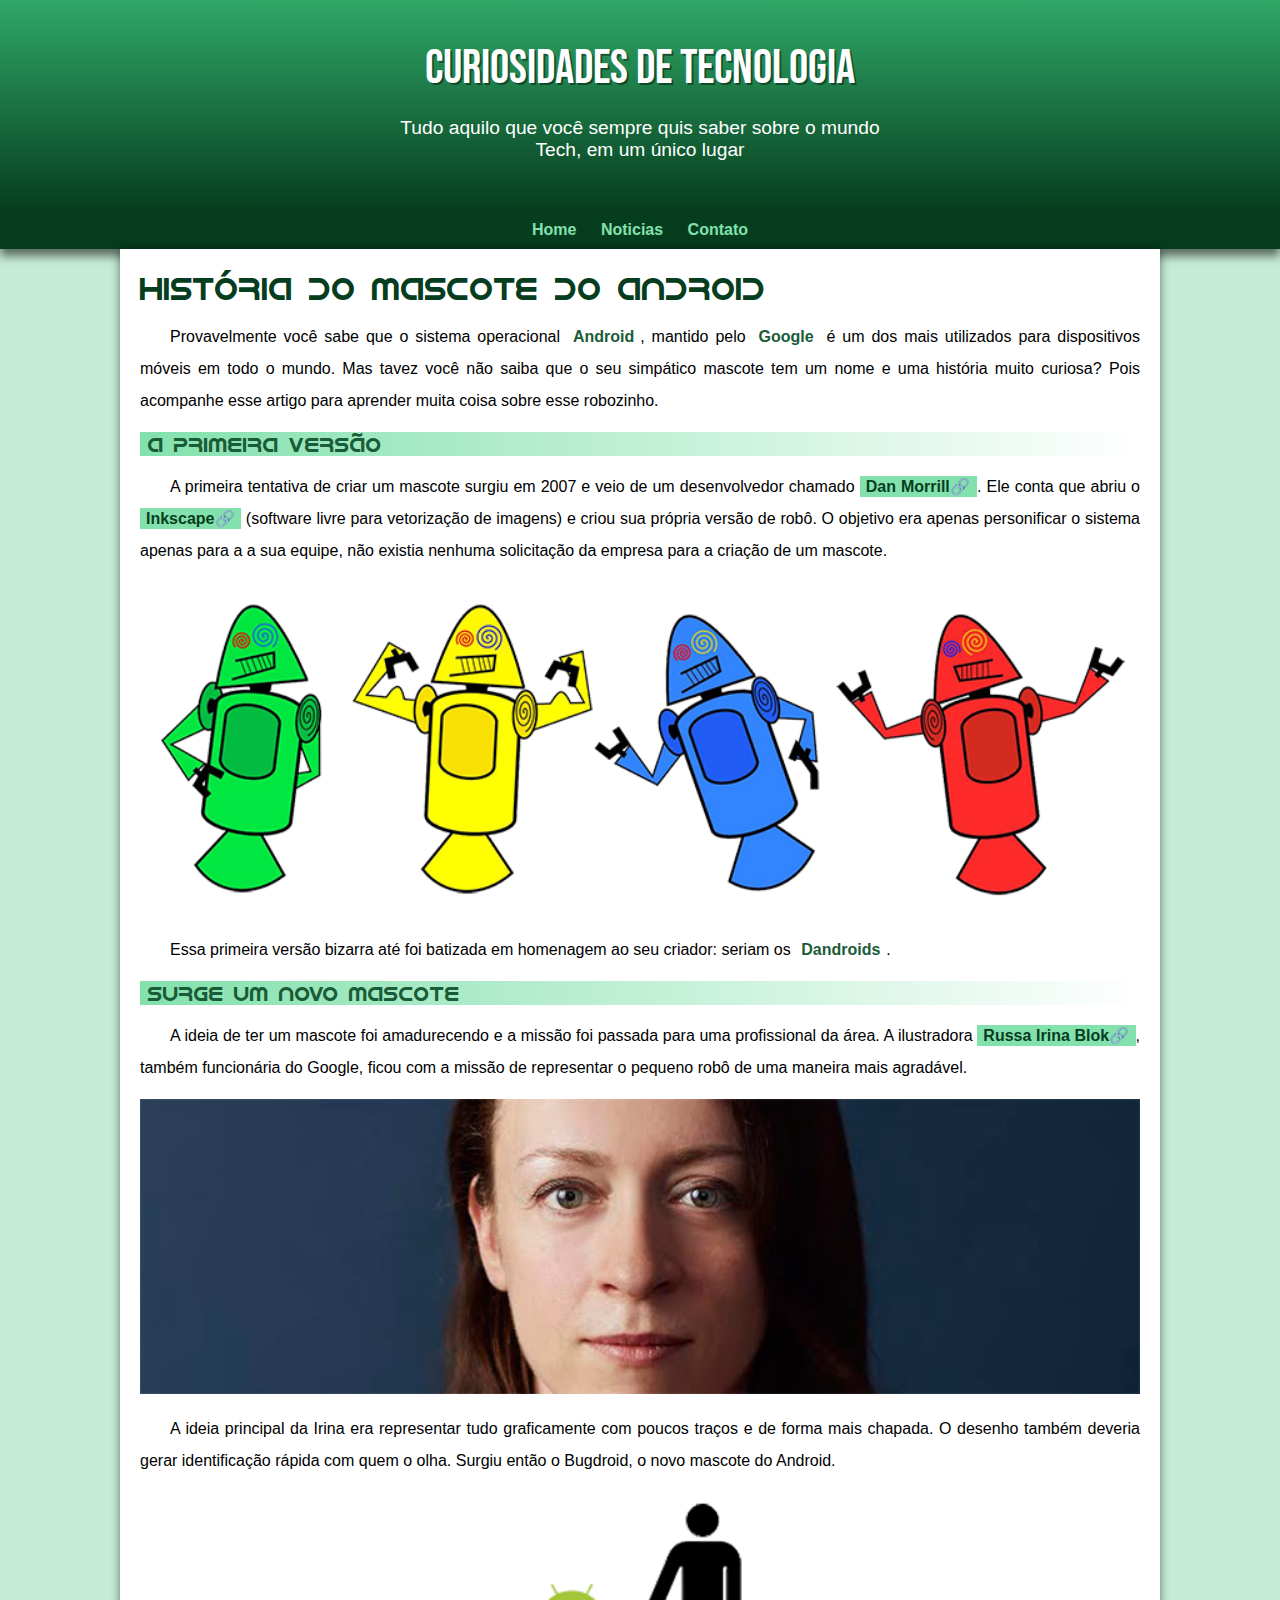
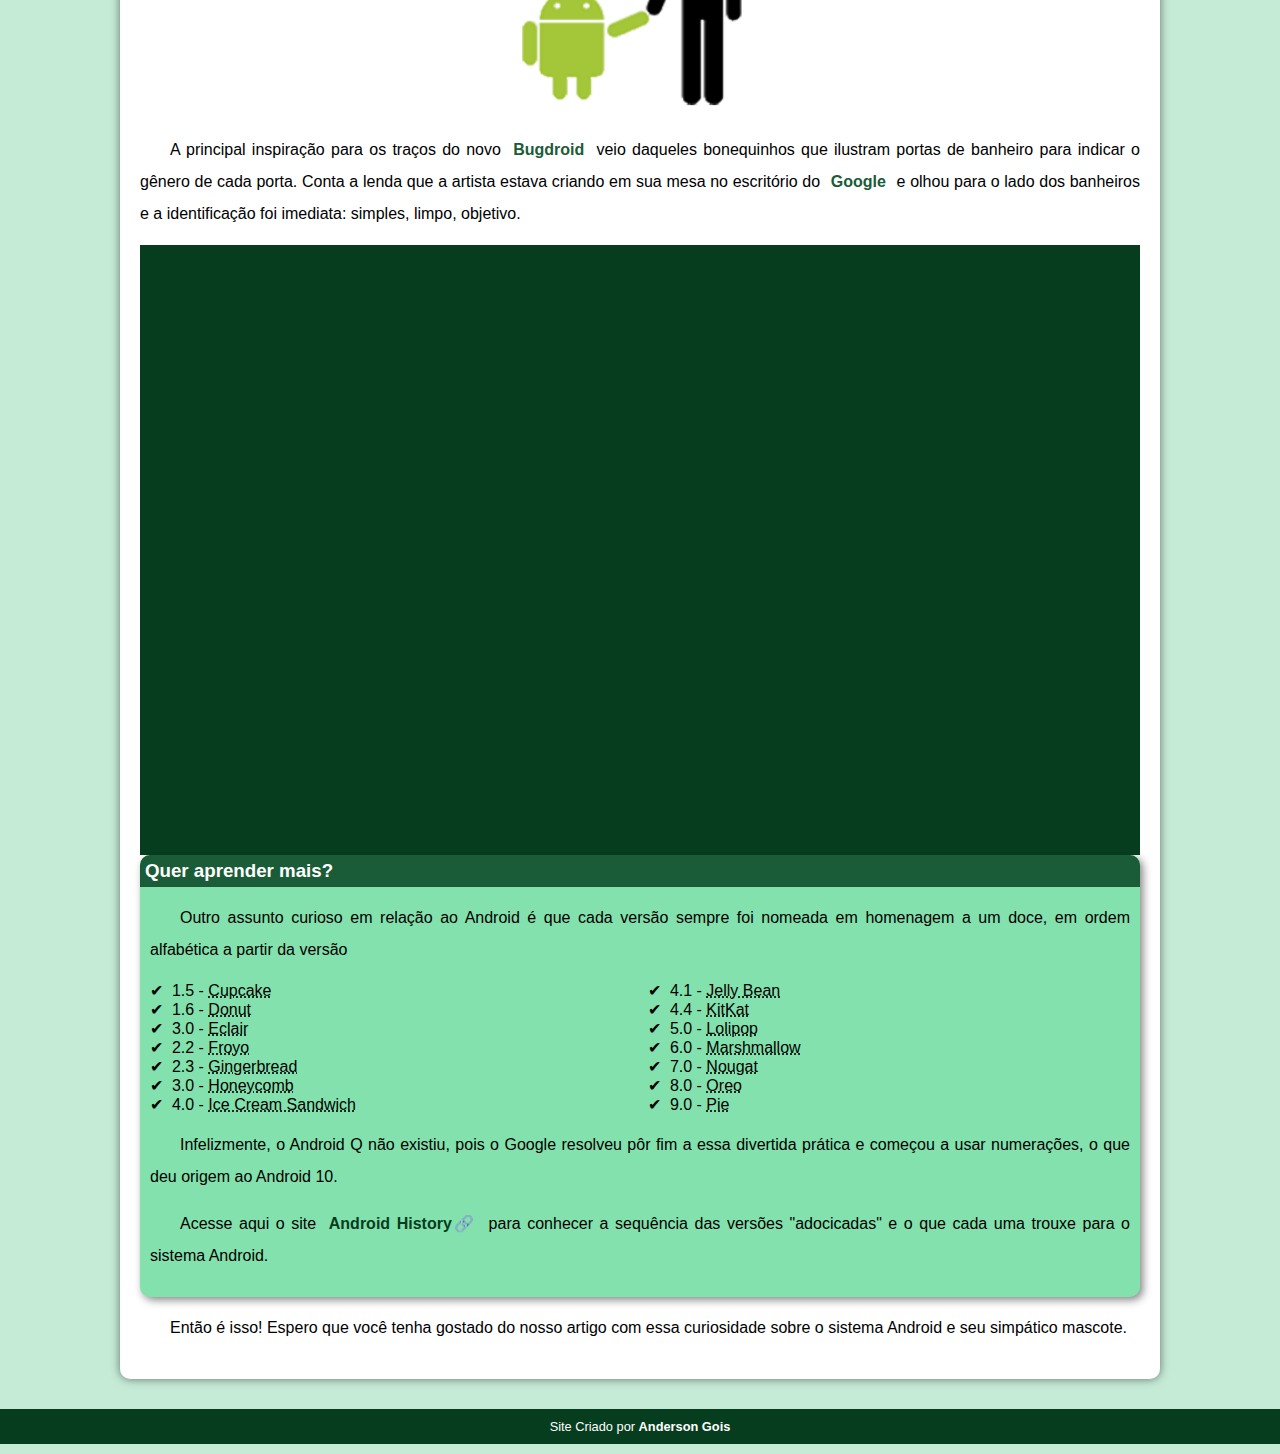
<file: index.html>
<!DOCTYPE html>
<html lang="pt-br">
<head>
    <meta charset="UTF-8">
    <meta http-equiv="X-UA-Compatible" content="IE=edge">
    <meta name="viewport" content="width=device-width, initial-scale=1.0">
    <link rel="shortcut icon" href="imagens/favicon.ico" type="image/x-icon">
    <title>Tecnologia</title>
    <link rel="stylesheet" href="estilo/style.css">
</head>
<body>
    <header>
        <h1>Curiosidades de Tecnologia</h1>
        <p>Tudo aquilo que você sempre quis saber sobre o mundo Tech, em um único lugar</p>
    </header>
    <nav>
        <a href="#">Home</a>
        <a href="#">Noticias</a>
        <a href="#">Contato</a>
        
    </nav>
    <main>
        <article>
        <h1>História do Mascote do Android</h1>

        <p>Provavelmente você sabe que o sistema operacional <strong>Android</strong>, mantido pelo <strong>Google</strong> é um dos mais utilizados para dispositivos móveis em todo o mundo. Mas tavez você não saiba que o seu simpático mascote tem um nome e uma história muito curiosa? Pois acompanhe esse artigo para aprender muita coisa sobre esse robozinho.</p>

        <h2>A primeira versão</h2>

        <p>A primeira tentativa de criar um mascote surgiu em 2007 e veio de um desenvolvedor chamado <a href="https://ausdroid.net/2013/01/04/dan-morrill-shows-us-the-android-mascots-that-could-have-been/" target="_blank" class="externo">Dan Morrill</a>. Ele conta que abriu o <a href="https://inkscape.org/pt-br/" target="_blank"class="externo">Inkscape</a> (software livre para vetorização de imagens) e criou sua própria versão de robô. O objetivo era apenas personificar o sistema apenas para a a sua equipe, não existia nenhuma solicitação da empresa para a criação de um mascote.</p>

        <picture>
            <source media="(max-width: 670px )" srcset="imagens/dan-droids-pq.png">
            <img src="imagens/dan-droids.png" alt="primeiro mascote do android">
        </picture>

        <p>Essa primeira versão bizarra até foi batizada em homenagem ao seu criador: seriam os <strong>Dandroids</strong>.</p>

        <h2>Surge um novo mascote</h2>

        <p>A ideia de ter um mascote foi amadurecendo e a missão foi passada para uma profissional da área. A ilustradora <a href="https://www.irinablok.com/" target="_blank" class="externo">Russa Irina Blok</a>, também funcionária do Google, ficou com a missão de representar o pequeno robô de uma maneira mais agradável.</p>

        <picture>
            <source media="(max-width: 670
            px )" srcset="imagens/irina-blok-pq.jpg">
            <img src="imagens/irina-blok.jpg" alt="Irina Blok">
    </picture>

        <p>A ideia principal da Irina era representar tudo graficamente com poucos traços e de forma mais chapada. O desenho também deveria gerar identificação rápida com quem o olha. Surgiu então o Bugdroid, o novo mascote do Android.</p>

        <img src="imagens/bugdroid.png" class="pequena" alt="Bugdroid">

        <p>A principal inspiração para os traços do novo <strong>Bugdroid</strong> veio daqueles bonequinhos que ilustram portas de banheiro para indicar o gênero de cada porta. Conta a lenda que a artista estava criando em sua mesa no escritório do <strong>Google</strong> e olhou para o lado dos banheiros e a identificação foi imediata: simples, limpo, objetivo.</p>

        <div class="video">
            <iframe width="560" height="315" src="https://www.youtube.com/embed/l2UDgpLz20M" title="YouTube video player" frameborder="0" allow="accelerometer; autoplay; clipboard-write; encrypted-media; gyroscope; picture-in-picture" allowfullscreen></iframe>
            
        </div>
         
        <aside>
            <h3>Quer aprender mais?</h3>

            <p>Outro assunto curioso em relação ao Android é que cada versão sempre foi nomeada em homenagem a um doce, em ordem alfabética a partir da versão </p>

            <ul>
                
                <li>1.5 - <abbr title="bolo de copo">Cupcake</abbr></li>
                <li>1.6 - <abbr title="rosquinha">Donut</abbr></li>
                <li>3.0 - <abbr title="bomba">Eclair</abbr></li>
                <li>2.2 - <abbr title="iorgute congelado">Froyo</abbr></li>
                <li>2.3 - <abbr title="biscoito de gengibre">Gingerbread</abbr></li>
                <li>3.0 - <abbr title="favo de mel">Honeycomb</abbr></li>
                <li>4.0 - <abbr title="sanduiche de sorvete">Ice Cream Sandwich</abbr></li>
                <li>4.1 - <abbr title="jujuba">Jelly Bean</abbr></li>
                <li>4.4 - <abbr title="kitkat">KitKat</abbr></li>
                <li>5.0 - <abbr title="pirulito">Lolipop</abbr></li>
                <li>6.0 - <abbr title="marshmallow">Marshmallow</abbr></li>
                <li>7.0 - <abbr title="torrone">Nougat</abbr></li>
                <li>8.0 - <abbr title="oreo">Oreo</abbr></li>
                <li>9.0 - <abbr title="torta">Pie</abbr></li>
            </ul>
            <p>Infelizmente, o Android Q não existiu, pois o Google resolveu pôr fim a essa divertida prática e começou a usar numerações, o que deu origem ao Android 10.</p>

            <p>Acesse aqui o site <a href="https://pt.wikipedia.org/wiki/Android_Donut" target="_blank" class="externo">Android History</a> para conhecer a sequência das versões "adocicadas" e o que cada uma trouxe para o sistema Android.</p>
        </aside>

         
         

            <p>Então é isso! Espero que você tenha gostado do nosso artigo com essa curiosidade sobre o sistema Android e seu simpático mascote.</p>

        </article>

    </main>
    <footer>Site Criado por <a href="https://github.com/AndyGois" target="_blank">Anderson Gois</a></footer>
    </body>
</file>
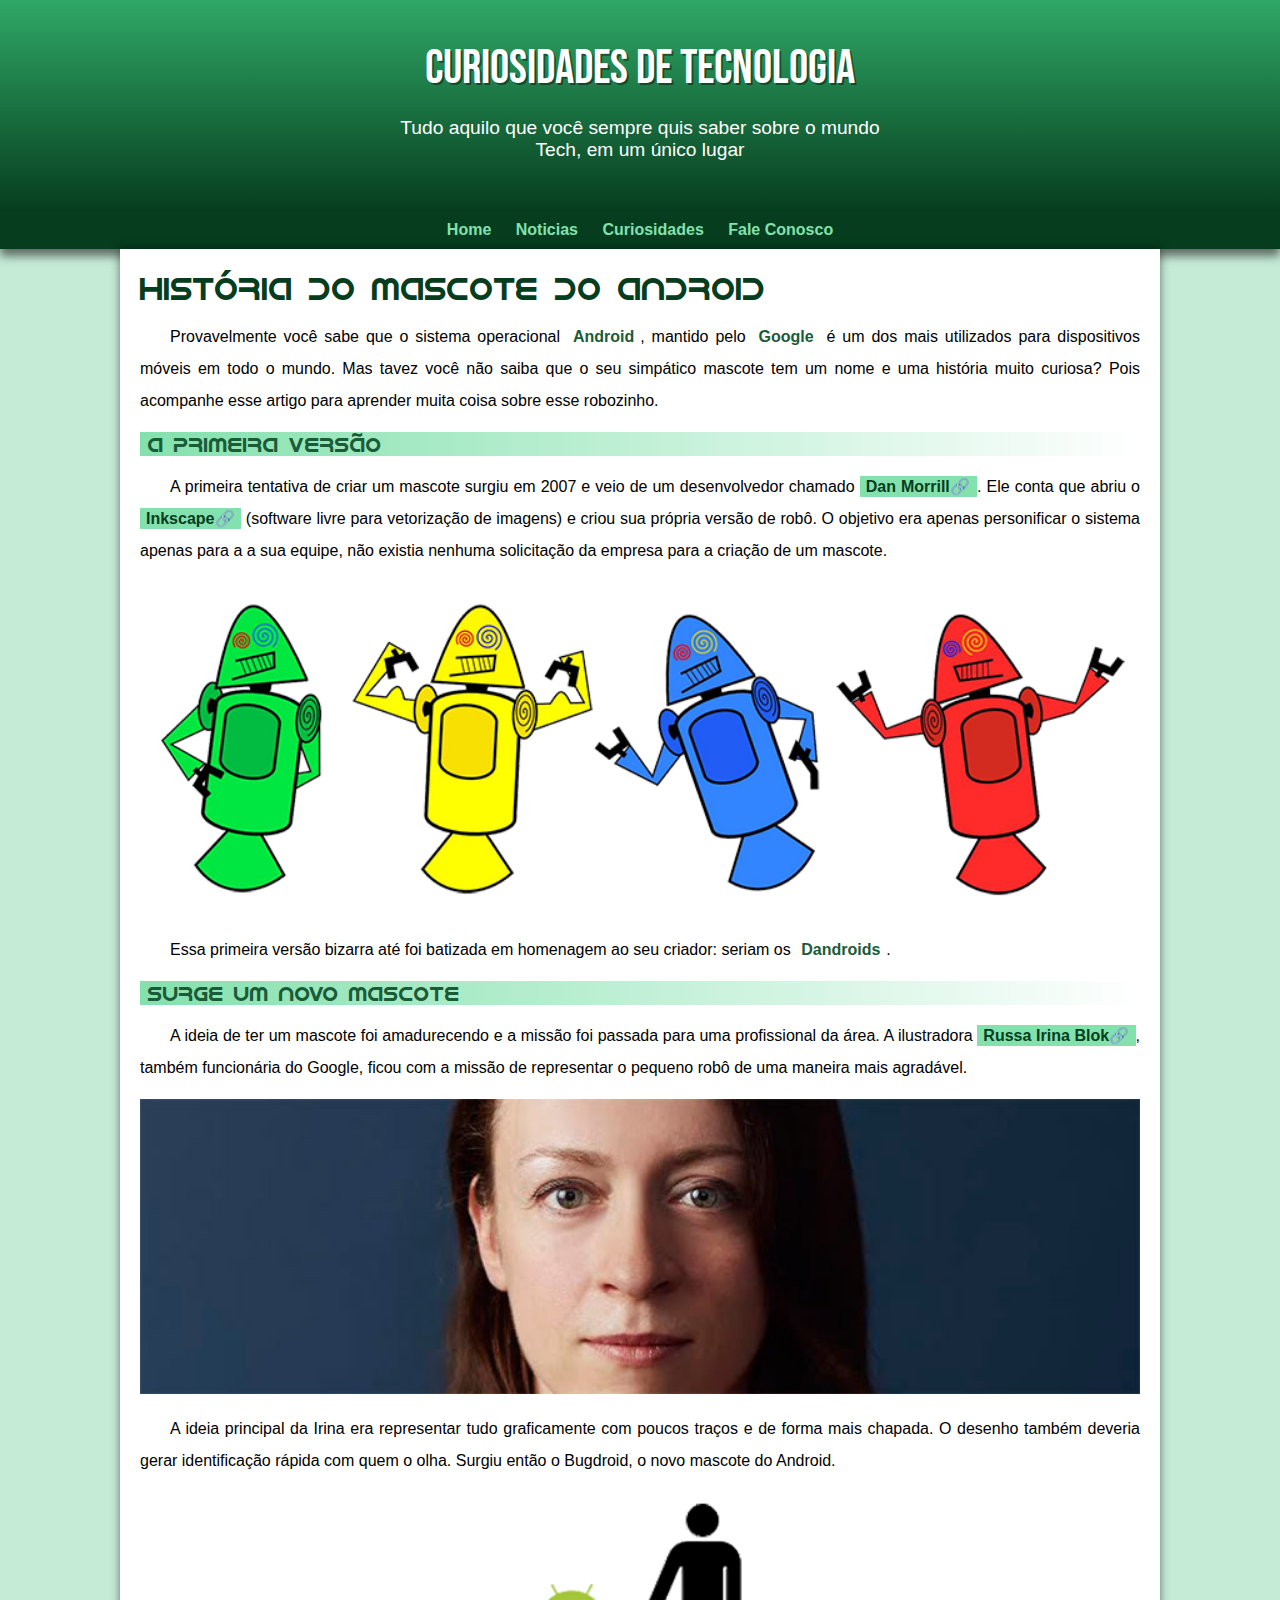
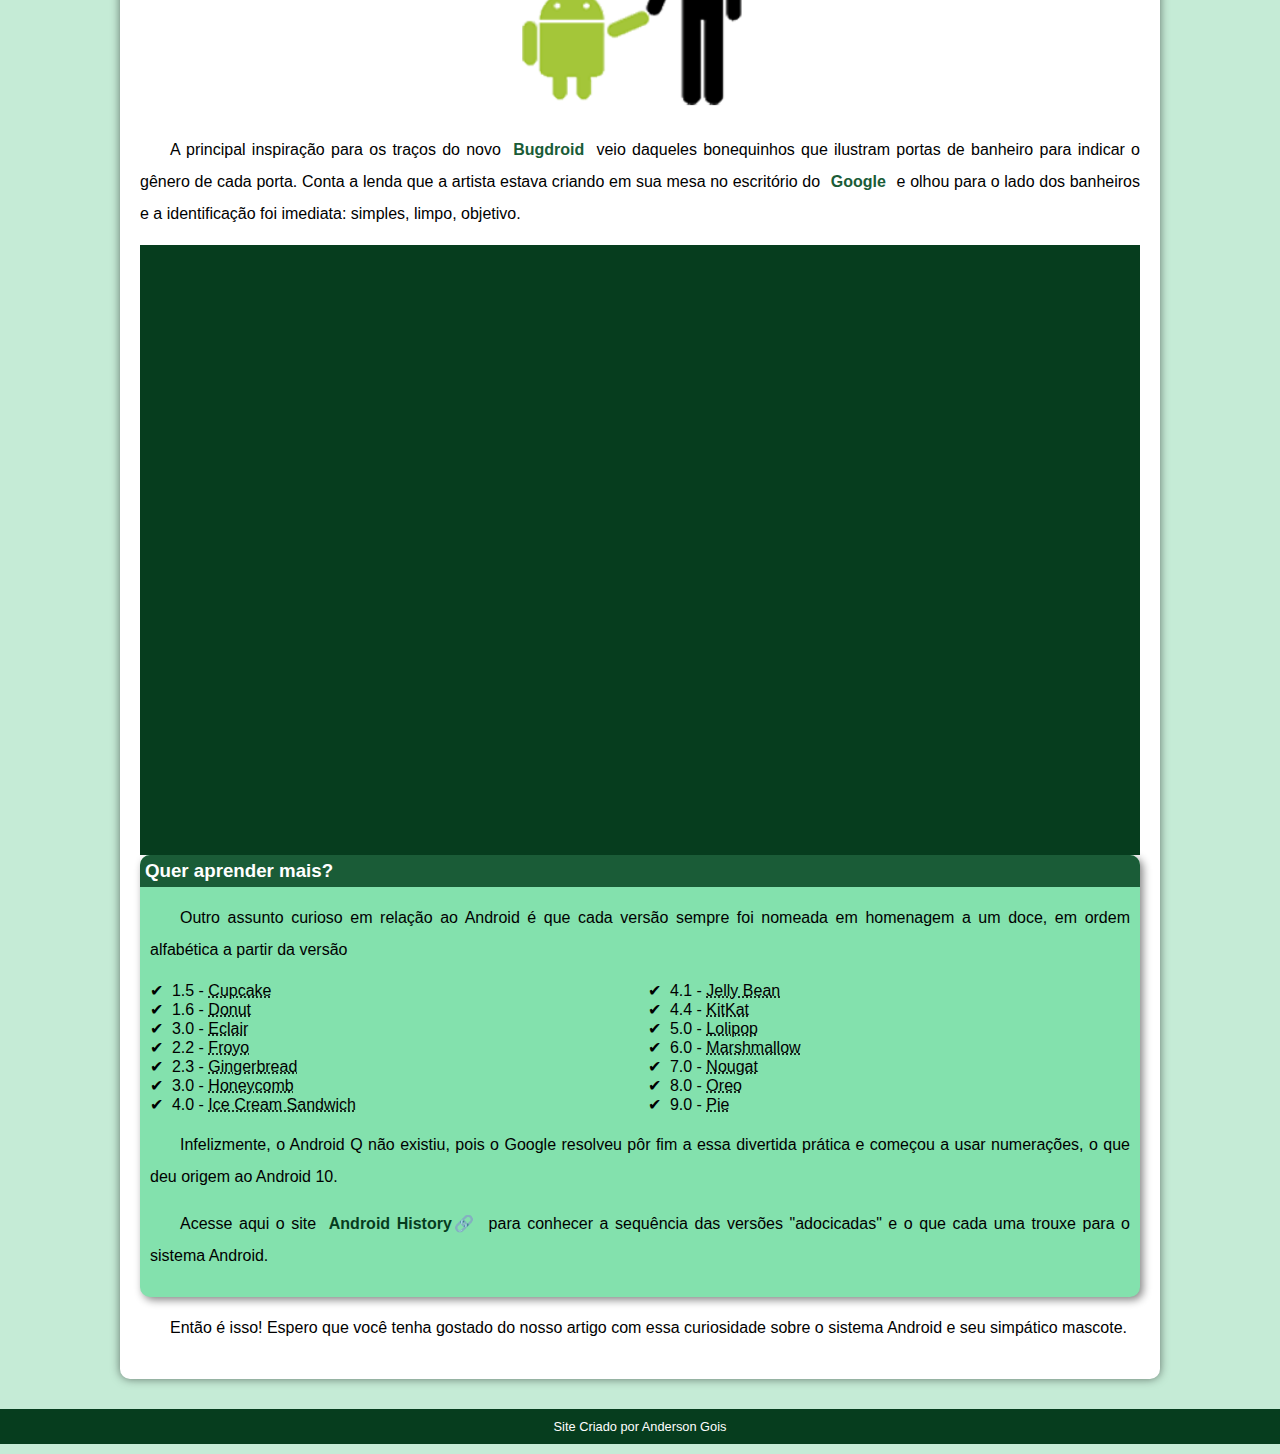
<file: index.html.html>
<!DOCTYPE html>
<html lang="pt-br">
<head>
    <meta charset="UTF-8">
    <meta http-equiv="X-UA-Compatible" content="IE=edge">
    <meta name="viewport" content="width=device-width, initial-scale=1.0">
    <link rel="shortcut icon" href="imagens/favicon.ico" type="image/x-icon">
    <title>Tecnologia</title>
    <link rel="stylesheet" href="estilo/style.css">
</head>
<body>
    <header>
        <h1>Curiosidades de Tecnologia</h1>
        <p>Tudo aquilo que você sempre quis saber sobre o mundo Tech, em um único lugar</p>
    </header>
    <nav>
        <a href="#">Home</a>
        <a href="#">Noticias</a>
        <a href="#">Curiosidades</a>
        <a href="#">Fale Conosco</a>
    </nav>
    <main>
        <article>
        <h1>História do Mascote do Android</h1>

        <p>Provavelmente você sabe que o sistema operacional <strong>Android</strong>, mantido pelo <strong>Google</strong> é um dos mais utilizados para dispositivos móveis em todo o mundo. Mas tavez você não saiba que o seu simpático mascote tem um nome e uma história muito curiosa? Pois acompanhe esse artigo para aprender muita coisa sobre esse robozinho.</p>

        <h2>A primeira versão</h2>

        <p>A primeira tentativa de criar um mascote surgiu em 2007 e veio de um desenvolvedor chamado <a href="https://ausdroid.net/2013/01/04/dan-morrill-shows-us-the-android-mascots-that-could-have-been/" target="_blank" class="externo">Dan Morrill</a>. Ele conta que abriu o <a href="https://inkscape.org/pt-br/" target="_blank"class="externo">Inkscape</a> (software livre para vetorização de imagens) e criou sua própria versão de robô. O objetivo era apenas personificar o sistema apenas para a a sua equipe, não existia nenhuma solicitação da empresa para a criação de um mascote.</p>

        <picture>
            <source media="(max-width: 670px )" srcset="imagens/dan-droids-pq.png">
            <img src="imagens/dan-droids.png" alt="primeiro mascote do android">
        </picture>

        <p>Essa primeira versão bizarra até foi batizada em homenagem ao seu criador: seriam os <strong>Dandroids</strong>.</p>

        <h2>Surge um novo mascote</h2>

        <p>A ideia de ter um mascote foi amadurecendo e a missão foi passada para uma profissional da área. A ilustradora <a href="https://www.irinablok.com/" target="_blank" class="externo">Russa Irina Blok</a>, também funcionária do Google, ficou com a missão de representar o pequeno robô de uma maneira mais agradável.</p>

        <picture>
            <source media="(max-width: 670
            px )" srcset="imagens/irina-blok-pq.jpg">
            <img src="imagens/irina-blok.jpg" alt="Irina Blok">
    </picture>

        <p>A ideia principal da Irina era representar tudo graficamente com poucos traços e de forma mais chapada. O desenho também deveria gerar identificação rápida com quem o olha. Surgiu então o Bugdroid, o novo mascote do Android.</p>

        <img src="imagens/bugdroid.png" class="pequena" alt="Bugdroid">

        <p>A principal inspiração para os traços do novo <strong>Bugdroid</strong> veio daqueles bonequinhos que ilustram portas de banheiro para indicar o gênero de cada porta. Conta a lenda que a artista estava criando em sua mesa no escritório do <strong>Google</strong> e olhou para o lado dos banheiros e a identificação foi imediata: simples, limpo, objetivo.</p>

        <div class="video">
            <iframe width="560" height="315" src="https://www.youtube.com/embed/l2UDgpLz20M" title="YouTube video player" frameborder="0" allow="accelerometer; autoplay; clipboard-write; encrypted-media; gyroscope; picture-in-picture" allowfullscreen></iframe>
            
        </div>
         
        <aside>
            <h3>Quer aprender mais?</h3>

            <p>Outro assunto curioso em relação ao Android é que cada versão sempre foi nomeada em homenagem a um doce, em ordem alfabética a partir da versão </p>

            <ul>
                
                <li>1.5 - <abbr title="bolo de copo">Cupcake</abbr></li>
                <li>1.6 - <abbr title="rosquinha">Donut</abbr></li>
                <li>3.0 - <abbr title="bomba">Eclair</abbr></li>
                <li>2.2 - <abbr title="iorgute congelado">Froyo</abbr></li>
                <li>2.3 - <abbr title="biscoito de gengibre">Gingerbread</abbr></li>
                <li>3.0 - <abbr title="favo de mel">Honeycomb</abbr></li>
                <li>4.0 - <abbr title="sanduiche de sorvete">Ice Cream Sandwich</abbr></li>
                <li>4.1 - <abbr title="jujuba">Jelly Bean</abbr></li>
                <li>4.4 - <abbr title="kitkat">KitKat</abbr></li>
                <li>5.0 - <abbr title="pirulito">Lolipop</abbr></li>
                <li>6.0 - <abbr title="marshmallow">Marshmallow</abbr></li>
                <li>7.0 - <abbr title="torrone">Nougat</abbr></li>
                <li>8.0 - <abbr title="oreo">Oreo</abbr></li>
                <li>9.0 - <abbr title="torta">Pie</abbr></li>
            </ul>
            <p>Infelizmente, o Android Q não existiu, pois o Google resolveu pôr fim a essa divertida prática e começou a usar numerações, o que deu origem ao Android 10.</p>

            <p>Acesse aqui o site <a href="https://pt.wikipedia.org/wiki/Android_Donut" target="_blank" class="externo">Android History</a> para conhecer a sequência das versões "adocicadas" e o que cada uma trouxe para o sistema Android.</p>
        </aside>

         
         

            <p>Então é isso! Espero que você tenha gostado do nosso artigo com essa curiosidade sobre o sistema Android e seu simpático mascote.</p>

        </article>

    </main>
    <footer>Site Criado por Anderson Gois</footer>
    </body>
</file>
<file: estilo/style.css>
@charset "UTF-8";
@import url('https://fonts.googleapis.com/css2?family=Bebas+Neue&display=swap');
@font-face {
    font-family:'android' ;
    src: url('../fontes/idroid.otf') format('opentype');
    font-weight: normal;
}


:root{
    --cor0:#c5ebd6;
    --cor1:#83e1ad;
    --cor2:#3ddc84;
    --cor3:#2fa866;
    --cor4:#1a5c37;
    --cor5:#063d1e;

    --fonte-padrão: Arial, Verdana, Helvetica, sans-serif;
    --fonte-destaque:'Bebas Neue', 'cursive';
    --fonte-android:'android', 'cursive';
}
*{
    margin: 0px;
    padding: 0px;
}
body{
    background-color: var(--cor0);
    font-family:var(--fonte-padrão);
}
a.externo::after{
    content: '\1f517';
}

header{
    background-image: linear-gradient(to bottom, var(--cor3), var(--cor5));
    min-height: 150px;
    text-align: center;
    padding-top: 40px;


}
header > h1 {
    
    color:white;
    font-family: var(--fonte-destaque);
    font-size: 3em;
    margin-bottom: 20px;
    text-shadow: 2px 2px 0px rgba(0, 0, 0, 0.418);
    font-weight: normal;
   
}
header > p{
    font-family: var(--fonte-padrão);
    font-size: 1.2em;
    color: white;
    max-width: 500px;
    padding-right: 10px;
    padding-left: 10px;
    margin: auto;
    padding-bottom: 50px;

}
nav{
    background-color: var(--cor5);
    padding: 10px;
    text-align: center;
    box-shadow: 0px 7px 9px rgba(0, 0, 0, 0.541);
    
}
nav > a {
    color:var(--cor1);
    padding: 10px;
    border-radius: 5px;
    text-decoration: none;
    font-weight: bold;
    transition-duration: .5s;

    }
    nav > a:hover{
        text-decoration: underline;
        background-color: var(--cor3);
        color:var(--cor5) ;
        
    }
main{
    min-width: 300px;
    max-width: 1000px;
    margin: auto;
    margin-bottom: 30px;
    background-color: white;
    padding: 20px;
    box-shadow: 0px 0px 10px rgba(0, 0, 0, 0.514);
    border-bottom-left-radius: 10px;
    border-bottom-right-radius: 10px;
}
div.video{
    background-color: var(--cor5);
    margin-top: 0px -20px 30px -20px;
    padding: 20px;
    padding-bottom: 59%;
    position: relative;
}
div.video > iframe{
    position: absolute;
    top: 5% ;
    left: 5% ;
    width: 90%;
    height: 90%;
}

main img{
    width: 100%;
}
main img.pequena{
    max-width: 350px;
    display: block;
    margin: auto;
}
main h1{
    color:var(--cor5) ;
    font-family: var(--fonte-android);
    font-weight: normal;
}
main h2{
    font-family: var(--fonte-android);
    color: var(--cor4);
    font-size: 1.3em;
    background-image: linear-gradient(to right, var(--cor1), transparent);
    text-indent: 8px;
    font-weight: normal;
}
main p{
    margin: 15px 0px;
    text-align: justify;
    text-indent: 30px;
    font-size: 1em;
    line-height: 2em;
}
main strong{
    color: var(--cor4);
    font-weight: bold;
    padding: 2px 6px;
}
main a{
    text-decoration: none;
    font-weight: bold;
    color: var(--cor5);
    background-color: var(--cor1);
    padding: 2px 6px;
}
main a:hover{
    text-decoration: underline;
    color: var(--cor4);
}
aside{
    background-color: var(--cor1);
    padding: 10px;
    border-radius: 10px;
    box-shadow: 3px 3px 8px rgba(0, 0, 0, 0.479);
}
aside > ul{
    list-style-type: '\2714\00a0\00a0';
    list-style-position: inside;
    columns: 2;

}
aside > h3{
    background-color: var(--cor4);
    color: white;
    padding: 5px;
    margin: -10px -10px 0px -10px;
    border-radius: 10px 10px 0px 0px;
    
}

footer{
    background-color: var(--cor5);
    color: white;
    padding: 10px;
    margin-bottom: 10px;
    text-align: center;
    font-size: 0.8em;
}
footer a{
    color: white;
    font-weight: bolder;
    text-decoration: none;
}
footer a:hover{
    text-decoration: underline;
    color: var(--cor1);
}
</file>
